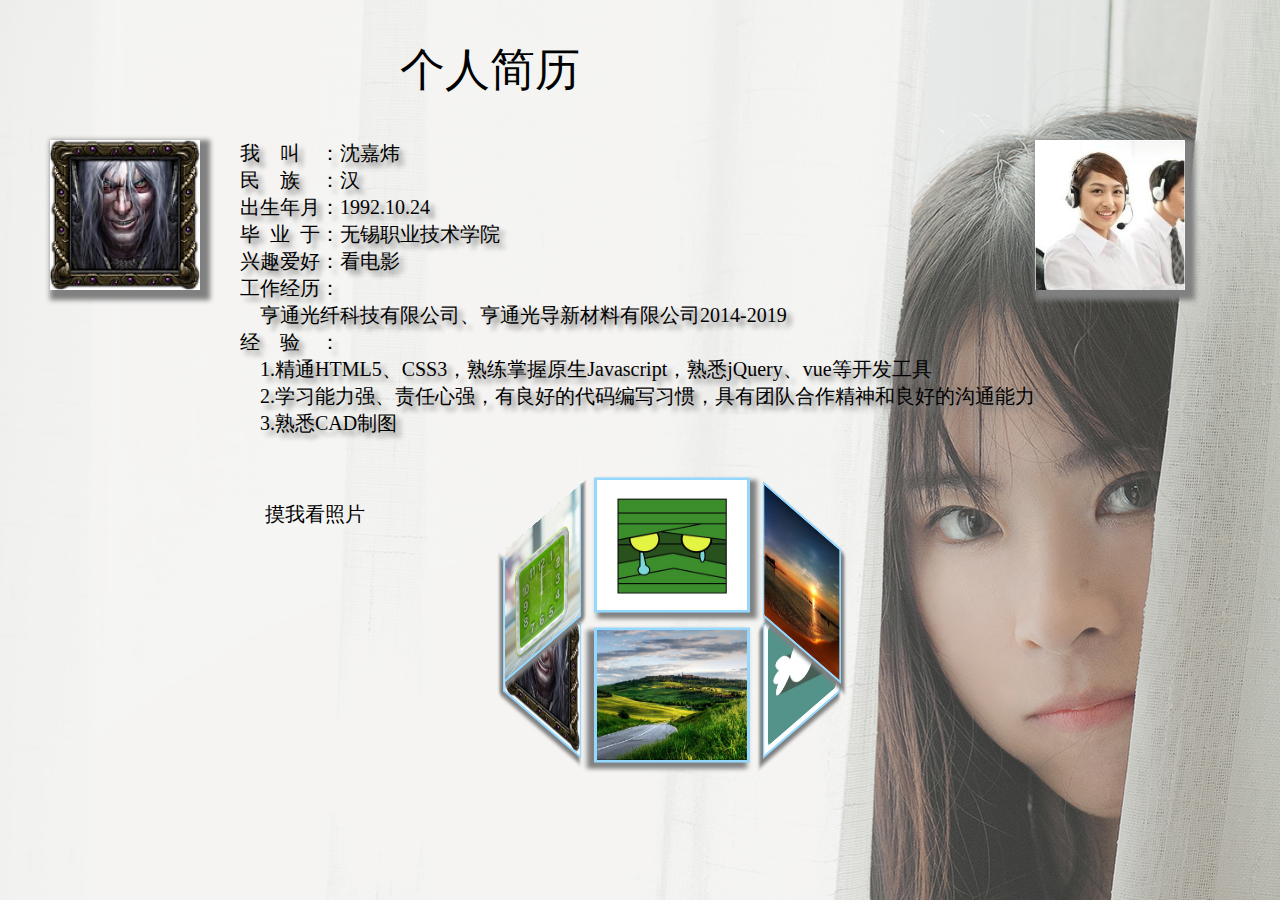
<file: index.html>
<!DOCTYPE html>
<html lang="en">

<head>
    <meta charset="UTF-8">
    <meta name="viewport" content="width=device-width, initial-scale=1.0">
    <meta http-equiv="X-UA-Compatible" content="ie=edge">
    <title>Document</title>
    <link rel="stylesheet" href="./zuoye.css">
    <script src="./zuoye.js"></script>
    <script src="http://libs.baidu.com/jquery/2.0.0/jquery.min.js"></script>
</head>

<body>
    <div class="head">个人简历</div>

    <div class="container">
        <img src="./img/u=151268463,691410106&fm=26&gp=0.jpg" alt="" onclick="meth()" id="tou">
        <div class="info">
            <div class="yin">我&emsp;叫&ensp;&ensp;：沈嘉炜</div>
            <div class="yin">民&emsp;族&ensp;&ensp;：汉</div>
            <div class="yin">出生年月：1992.10.24</div>
            <div class="yin">毕&ensp;业&ensp;于：无锡职业技术学院</div>
            <div class="yin">兴趣爱好：看电影</div>
            <div class="yin">工作经历：</div>
            <div class="yin">&emsp;亨通光纤科技有限公司、亨通光导新材料有限公司2014-2019</div>
            <div class="yin">经&emsp;验&ensp;&ensp;：</div>
            <div class="yin">&emsp;1.精通HTML5、CSS3，熟练掌握原生Javascript，熟悉jQuery、vue等开发工具</div>
            <div class="yin">&emsp;2.学习能力强、责任心强，有良好的代码编写习惯，具有团队合作精神和良好的沟通能力</div>
            <div class="yin">&emsp;3.熟悉CAD制图</div>
            <div class="pic-wrap">
                <div class="pic">
                    <img src="./img/timg.jpg" alt="">
                    <img src="./img/timg (1).jpg" alt="">
                    <img src="./img/timg (2).jpg" alt="">
                    <img src="./img/timg (3).jpg" alt="">
                    <img src="./img/timg (4).jpg" alt="">
                    <div class="zi">摸我看照片</div>
                </div>
            </div>
        </div>
        <div>
            <img class="dong" src="./img/1.png" alt="" onclick="meth2()">
        </div>
        <div class="d3">
            <div class="d3child one">
                <img src="./img/动1.jpg" alt="">
            </div>
            <div class="d3child two">
                <img src="./img/动2.jpg" alt="">
            </div>
            <div class="d3child three">
                <img src="./img/动3.jpg" alt="">
            </div>
            <div class="d3child four">
                <img src="./img/动6.jpg" alt="">
            </div>
            <div class="d3child five">
                <img src="./img/u=151268463,691410106&fm=26&gp=0.jpg" alt="">
            </div>
            <div class="d3child six">
                <img src="./img/d.jpg" alt="">
            </div>
        </div>
    </div>


</body>
<script>
    function meth() {
        location.href = "http://baidu.com";
        console.log(4)
    }
    function meth2() {
        location.href = "http://taobao.com";
    }
</script>

</html>
</file>
<file: zuoye.css>
* {
    margin: 0;
    padding: 0;
}

body {
    background: url(./img/5cc2b5f7b3be7.jpg) no-repeat 0px 0px;
}

.head {
    width: 200px;
    margin-left: 400px;
    font-size: 45px;
    margin-top: 40px;
    margin-bottom: 40px;

}

.container {
    display: flex;
    margin-left: 50px;
    position: relative;
}

.container img {
    flex-shrink: 0;
    width: 150px;
    height: 150px;
    box-shadow: 5px 5px 5px 5px grey;
    cursor: pointer;
}

.yin {
    text-shadow: 5px 5px 5px gray;
}

.info {
    margin-left: 40px;
    font-size: 20px;
}

.pic-wrap {
    width: 150px;
    height: 150px;
    /* border: 1px solid #000; */
    position: relative;
    overflow: hidden;
    background-image: url(./img/5cc2b5f7b3be7.jpg) round 0px 0px;
    margin-top: 30px;
    cursor: pointer;
}

.pic-wrap:hover .pic {
    transition: all 10s ease;
    transform: translateY(800px);
}

.zi {
    margin-top: 50px;
    text-align: center;
    color: rgb(0, 0, 0)
}

.pic {
    height: 1000px;
    /* border: 1px solid #000; */
    position: absolute;
    top: -791px;
    left: 0;
}

.pic>img {
    width: 150px;
}

.dong {
    position: absolute;
    animation: dongdong 20s ease infinite;
}

.dong:hover {
    animation-play-state: paused;
}

@keyframes dongdong {
    20% {
        margin-left: 100px;
        margin-top: -10px;
    }

    40% {
        margin-left: 150px;
        margin-top: 100px;
    }

    60% {
        margin-left: 300px;
        margin-top: 240px;
    }

    80% {
        margin-left: 250px;
        margin-top: -80px;
    }

    90% {
        margin-left: 0px;
        margin-top: 450px;
    }

    100% {
        margin-left: 100px;
        margin-top: -10px;
    }
}

.d3:hover {
    animation-play-state: paused;
}

.d3 {
    width: 150px;
    height: 150px;
    /* border: 1px solid #000; */
    position: absolute;
    top: 405px;
    left: 547px;
    transform-style: preserve-3d;
    /* transform: rotateY(50deg); */
    transform: rotateX(30deg);
    animation: zhuan 400s ease infinite;
}

@keyframes zhuan {
    from {

        transform: rotateX(-10deg) rotateY(0deg);
    }

    to {

        transform: rotateX(-10deg) rotateY(7888deg);
    }
}

.d3child {
    width: 150px;
    height: 150px;
    /* border: 1px solid #000; */
    outline: 3px solid rgb(148, 216, 255);
    position: absolute;
    top: 0px;
    left: 0px;
    /* transform: rotateX(-30deg); */
}

.one {
    transform: translateZ(150px);
}

.two {
    transform: rotateY(60deg) translateZ(150px);
}

.three {
    transform: rotateY(120deg) translateZ(150px);
}

.four {
    transform: rotateY(180deg) translateZ(150px);
}

.five {
    transform: rotateY(240deg) translateZ(150px);
}

.six {
    transform: rotateY(300deg) translateZ(150px);
}
</file>
